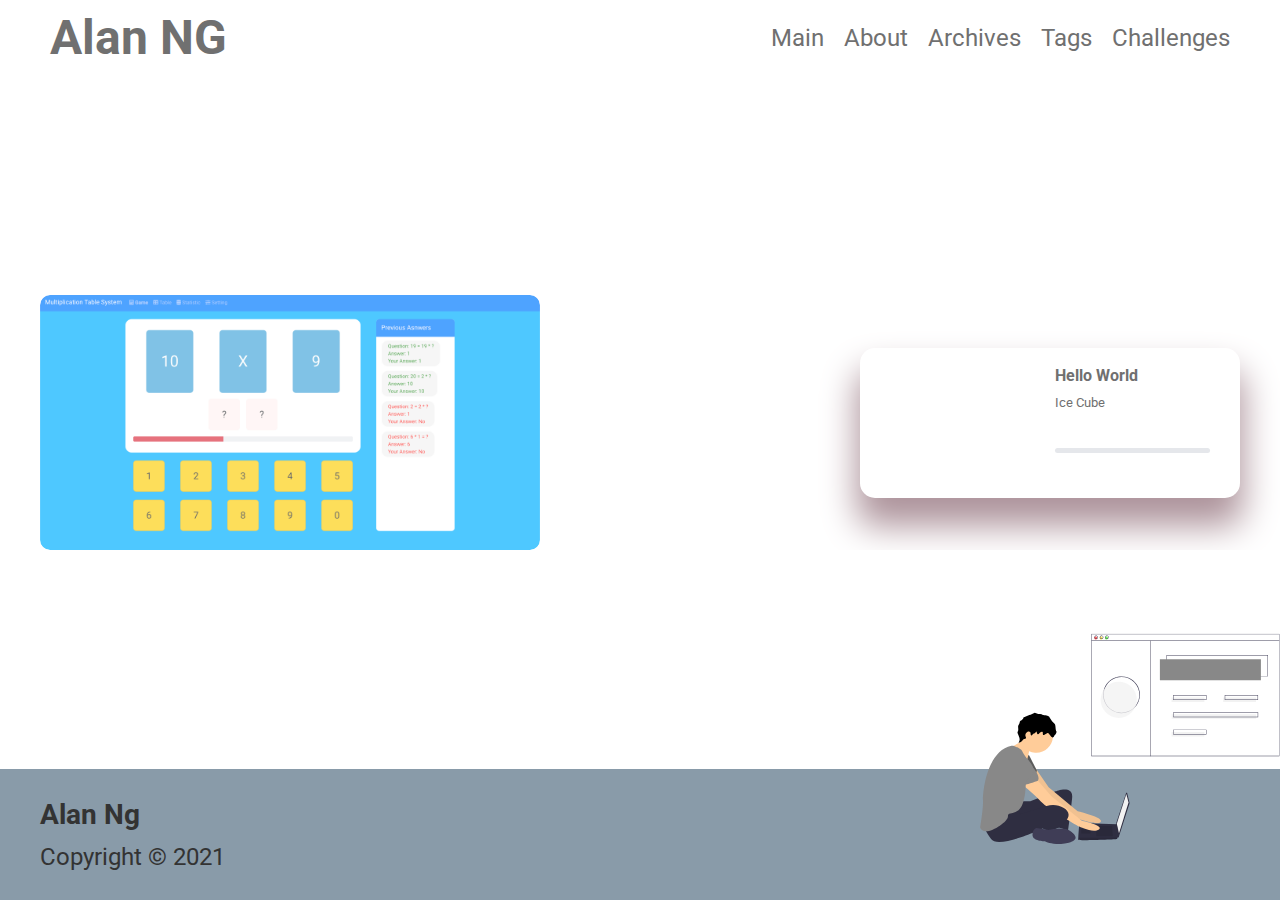
<file: index.html>
<!DOCTYPE html>
<html lang="en">
  <head>
    <meta charset="UTF-8" />
    <meta name="viewport" content="width=device-width, initial-scale=1.0" />
    <link
      rel="stylesheet"
      href="https://cdnjs.cloudflare.com/ajax/libs/font-awesome/5.15.2/css/all.min.css"
      integrity="sha512-HK5fgLBL+xu6dm/Ii3z4xhlSUyZgTT9tuc/hSrtw6uzJOvgRr2a9jyxxT1ely+B+xFAmJKVSTbpM/CuL7qxO8w=="
      crossorigin="anonymous"
    />
    <link rel="stylesheet" href="styles/music_player.css" />
    <link rel="stylesheet" href="styles/picture.css" />
    <link rel="stylesheet" href="styles/showcase.css" />
    <link rel="stylesheet" href="styles/styles.css" />
    <title>Alan NG</title>
  </head>
  <body>
    <header>
      <div class="navbar">
        <div class="container flex">
          <h1>
            <a href="" class="logo">Alan NG</a>
          </h1>
          <nav>
            <ul>
              <li><a href="">Main</a></li>
              <li><a href="">About</a></li>
              <li><a href="">Archives</a></li>
              <li><a href="">Tags</a></li>
              <li><a href="">Challenges</a></li>
            </ul>
          </nav>
          <a href="" class="float-left hidden">
            <i class="fas fa-bars"></i>
          </a>
        </div>
      </div>
    </header>
    <main class="main">
      <div class="container flex">
        <section class="showcase">
          <div class="showcase_content">
            <div class="showcase_item active">
              <img
                src="./media/image/multiplication_app1.png"
                alt="Multiplication App"
              />
            </div>
            <div class="showcase_item">
              <img
                src="./media/image/multiplication_app2.png"
                alt="Multiplication App"
              />
            </div>
            <div class="showcase_item">
              <img
                src="./media/image/multiplication_app3.png"
                alt="Multiplication App"
              />
            </div>
          </div>
          <div class="showcase_button_back">
            <i class="fas fa-angle-left"></i>
          </div>
          <div class="showcase_button_next">
            <i class="fas fa-angle-right"></i>
          </div>
        </section>
        <section class="component">
          <div class="component_music_player">
            <div class="player">
              <div class="info">
                <h3>Hello World</h3>
                <p>Ice Cube</p>
              </div>
              <div class="disk"></div>
              <div class="controller">
                <div class="controller_button_back">
                  <i class="fas fa-step-backward"></i>
                </div>
                <div class="controller_button_play">
                  <i class="fas fa-play"></i>
                </div>
                <div class="controller_button_next">
                  <i class="fas fa-step-forward"></i>
                </div>
                <div class="controller_progress">
                  <div class="controller_progress_filled"></div>
                </div>
              </div>
            </div>
          </div>
        </section>
      </div>
    </main>

    <footer class="footer py-2">
      <div class="container grid">
        <div>
          <h3>Alan Ng</h3>
          <p>Copyright &copy; 2021</p>
        </div>
        <div class="footer_picture">
          <div class="picture">
            <svg
              width="300"
              height="300"
              viewBox="0 0 1077 756"
              fill="none"
              xmlns="http://www.w3.org/2000/svg"
            >
              <rect width="300" height="300" />
              <g id="web_develop" clip-path="url(#clip0)">
                <g id="human-web">
                  <path
                    id="left-leg"
                    d="M143.894 601.446H180.736L271.523 565.921C271.523 565.921 335.996 539.605 330.733 589.604C325.47 639.603 316.259 706.707 316.259 706.707C316.259 706.707 287.312 693.55 271.523 697.497C255.734 701.444 266.26 617.235 266.26 617.235C266.26 617.235 137.315 679.076 125.473 671.182C113.632 663.287 111 608.025 111 608.025L143.894 601.446Z"
                    fill="#2F2E41"
                  />
                  <g id="left-arm">
                    <path
                      id="Vector"
                      d="M201.886 486.728L246.471 550.787L350.417 637.628C350.417 637.628 446.468 659.996 433.31 675.785C420.152 691.574 339.891 659.996 339.891 659.996C339.891 659.996 220.156 573.155 216.209 566.576C212.262 559.998 168.841 498.157 168.841 498.157L201.886 486.728Z"
                      fill="#F0C191"
                    />
                    <path
                      id="Vector_2"
                      d="M175.312 434.706L204.259 491.284C204.259 491.284 197.68 518.915 187.154 521.547C176.628 524.178 131.892 487.337 131.892 487.337L175.312 434.706Z"
                      fill="#5B5B5B"
                    />
                  </g>
                  <g id="computer-screen">
                    <path
                      id="Vector_3"
                      d="M528.451 572.514L537.002 607.786C537.097 608.179 537.082 608.591 536.959 608.976L498.171 730.188C498.018 730.668 497.704 731.08 497.283 731.357C496.862 731.634 496.359 731.758 495.857 731.709C495.355 731.659 494.886 731.439 494.527 731.086C494.168 730.732 493.941 730.266 493.884 729.765L488.518 682.546C488.483 682.232 488.515 681.915 488.613 681.615L524.215 572.351C524.364 571.895 524.657 571.5 525.051 571.226C525.444 570.952 525.916 570.814 526.395 570.832C526.874 570.851 527.334 571.025 527.705 571.328C528.076 571.632 528.338 572.048 528.451 572.514Z"
                      fill="#2F2E41"
                    />
                    <path
                      id="Vector_4"
                      d="M525.306 575.493L533.2 605.756L498.99 716.28L491.096 682.07L525.306 575.493Z"
                      fill="#F2F2F2"
                    />
                  </g>
                  <g id="computer-keyboard">
                    <path
                      id="Vector_5"
                      d="M352.941 739.964C354.256 743.911 489.78 738.648 491.096 737.332C492.243 735.684 493.213 733.92 493.991 732.069C495.227 729.437 496.359 726.806 496.359 726.806L491.096 684.201L356.888 679.438C356.888 679.438 353.533 715.543 352.848 732.069C352.678 736.24 352.678 739.174 352.941 739.964Z"
                      fill="#2F2E41"
                    />
                    <path
                      id="Vector_6"
                      opacity="0.1"
                      d="M473.991 689.965L476.622 726.806H417.413V689.965H473.991Z"
                      fill="black"
                    />
                    <path
                      id="Vector_7"
                      opacity="0.1"
                      d="M397.677 701.806L398.03 701.736L396.361 717.596H363.467V701.806H397.677Z"
                      fill="black"
                    />
                    <path
                      id="Vector_8"
                      opacity="0.1"
                      d="M352.941 739.964C354.256 743.911 489.78 738.648 491.096 737.332C492.243 735.684 493.213 733.92 493.991 732.069H352.848C352.678 736.24 352.678 739.174 352.941 739.964Z"
                      fill="black"
                    />
                  </g>
                  <g id="head">
                    <path
                      id="Vector_9"
                      d="M197.9 426.929C230.502 429.474 258.993 405.108 261.538 372.507C264.083 339.906 239.718 311.414 207.117 308.869C174.516 306.324 146.024 330.689 143.479 363.291C140.934 395.892 165.299 424.384 197.9 426.929Z"
                      fill="#FFCC99"
                    />
                    <path
                      id="Vector_10"
                      d="M177.445 416.437C177.445 416.437 169.906 453.462 164.537 471.519C159.168 489.577 108.375 430.181 108.375 430.181L102.645 410.597C102.645 410.597 156.354 390.375 153.955 370.391C151.556 350.407 177.445 416.437 177.445 416.437Z"
                      fill="#FFCC99"
                    />
                    <path
                      id="Vector_11"
                      d="M244.281 356.907C248.159 359.012 255.173 371.639 259.5 372.5C263.827 373.361 266.13 367.222 268.5 363.5C269.78 361.49 273.054 361.796 275 351.784C270 345.5 272.63 330.156 268.5 324.225C265.872 320.451 262.237 318.696 259.5 315C257.539 312.352 249.318 300.02 248 297C234.721 289.664 235.404 294.617 223.617 290.511C218.5 286.011 211.5 290.511 196.5 283.5L181.5 290.511C176.59 290.197 170 295 164.5 297C149.5 302.455 161.5 300 149.5 310.5C140.419 313.5 144.594 317.818 140.419 324.225C134.42 333.582 138.06 334.405 137.388 345.5C137.125 348.338 134.099 352.735 134.649 355.532C135.345 358.113 136.262 360.628 137.388 363.052C142.2 374.659 145.488 381.493 138.247 391.761C149.72 388.087 147.423 388.938 155.5 380C159.113 376.002 159.884 378.781 164.5 376C169.116 373.219 157.5 366.064 166.5 355.532C175.5 345 183.5 354.5 181.5 358.5C181.5 363.5 184 366.502 186 365C191 361.245 190.111 359.175 193.5 358.5C199.337 357.337 196.79 355.422 201.5 351.784C205.077 349.02 203.434 362.283 207.833 361.245C212.959 360.036 215 350 223.617 351.784C228.271 352.747 222.229 365.659 230 363.5C237.729 360.659 240.831 355.035 244.281 356.907Z"
                      fill="black"
                    />
                  </g>
                  <g id="right-arm">
                    <path
                      id="Vector_12"
                      d="M196.157 514.658L256.574 583.521L365.71 671.448C365.71 671.448 448.052 688.527 427 703C405.948 717.473 356.5 692.5 356.5 692.5C356.5 692.5 246.048 630.888 218.417 601.942C190.786 572.995 133 526.5 133 526.5L196.157 514.658Z"
                      fill="#FFCC99"
                    />
                    <path
                      id="Vector_13"
                      d="M150.443 437.378C150.443 437.378 224.605 504.069 207.782 527.552C207.782 527.552 157.038 546.419 146.688 544.092C136.338 541.764 100.192 491.985 90.0972 487.039C80.002 482.093 81.632 410.865 150.443 437.378Z"
                      fill="#888888"
                    />
                  </g>
                  <g id="right-leg">
                    <path
                      id="Vector_14"
                      d="M129.261 622.861L145.05 647.86L239.281 618.214C259.957 611.71 282.629 614.103 300.968 625.657C317.415 636.018 327.941 652.465 304.257 676.807C256.89 725.49 225.312 699.175 225.312 699.175C225.312 699.175 66.104 774.173 39.7887 737.332C13.4734 700.491 12.1577 682.07 12.1577 682.07C12.1577 682.07 113.472 618.913 129.261 622.861Z"
                      fill="#2F2E41"
                    />
                    <path
                      id="Vector_15"
                      d="M326.625 709.701C326.625 709.701 368.73 737.332 318.731 750.49C268.732 763.647 231.89 745.227 231.89 745.227C231.89 745.227 188.47 745.227 188.47 722.859C188.47 700.491 202.944 697.859 202.944 697.859L247.68 704.438C247.68 704.438 301.626 689.965 326.625 709.701Z"
                      fill="#3F3D56"
                    />
                  </g>
                  <path
                    id="body"
                    d="M113.037 402.495C115.733 401.921 118.534 402.071 121.153 402.931C129.473 405.626 148.075 412.588 151.663 421.918C156.315 434.013 173.771 453.351 173.771 453.351C173.771 453.351 197.461 479.594 191.331 496.408C185.201 513.222 164.483 531.925 164.483 531.925C164.483 531.925 165.573 613.664 138.217 633.345C110.861 653.026 101.087 638.034 100.079 657.745C99.0715 677.455 14.4423 735.05 0.622462 696.136C0.622462 696.136 12.1353 625.58 10.784 600.479C9.4521 575.74 21.0948 422.409 113.037 402.495Z"
                    fill="#888888"
                  />
                  <g id="web-page">
                    <path
                      id="Vector_16"
                      d="M1033.93 153.041H669.681V76.8212H1033.93V153.041ZM671.286 151.436H1032.33V78.4258H671.286V151.436Z"
                      fill="#3F3D56"
                    />
                    <path
                      id="Vector_17"
                      d="M415.565 20.8601C418.667 20.8601 421.181 18.3456 421.181 15.2439C421.181 12.1421 418.667 9.62762 415.565 9.62762C412.463 9.62762 409.949 12.1421 409.949 15.2439C409.949 18.3456 412.463 20.8601 415.565 20.8601Z"
                      fill="#FF6363"
                    />
                    <path
                      id="Vector_18"
                      d="M434.82 20.8601C437.922 20.8601 440.437 18.3456 440.437 15.2439C440.437 12.1421 437.922 9.62762 434.82 9.62762C431.719 9.62762 429.204 12.1421 429.204 15.2439C429.204 18.3456 431.719 20.8601 434.82 20.8601Z"
                      fill="#FFE663"
                    />
                    <path
                      id="Vector_19"
                      d="M454.076 20.8601C457.178 20.8601 459.692 18.3456 459.692 15.2439C459.692 12.1421 457.178 9.62762 454.076 9.62762C450.974 9.62762 448.46 12.1421 448.46 15.2439C448.46 18.3456 450.974 20.8601 454.076 20.8601Z"
                      fill="#79FF63"
                    />
                    <path
                      id="Vector_20"
                      d="M1075.06 439.666H399.519V0H1075.06V439.666ZM401.123 438.061H1073.46V1.60462H401.123V438.061Z"
                      fill="#3F3D56"
                    />
                    <path
                      id="Vector_21"
                      d="M1074.26 24.338H400.321V25.9426H1074.26V24.338Z"
                      fill="#3F3D56"
                    />
                    <path
                      id="Vector_22"
                      d="M417.17 19.2554C415.9 19.2554 414.659 18.879 413.604 18.1737C412.548 17.4684 411.726 16.466 411.24 15.2932C410.754 14.1204 410.627 12.8298 410.874 11.5848C411.122 10.3397 411.733 9.19603 412.631 8.29839C413.529 7.40075 414.672 6.78945 415.917 6.54179C417.163 6.29413 418.453 6.42124 419.626 6.90704C420.799 7.39284 421.801 8.21552 422.506 9.27103C423.212 10.3265 423.588 11.5675 423.588 12.8369C423.586 14.5386 422.909 16.17 421.706 17.3733C420.503 18.5766 418.871 19.2535 417.17 19.2554ZM417.17 8.02308C416.218 8.02308 415.287 8.30541 414.495 8.83436C413.704 9.36331 413.087 10.1151 412.722 10.9948C412.358 11.8744 412.263 12.8423 412.448 13.7761C412.634 14.7099 413.092 15.5676 413.766 16.2409C414.439 16.9141 415.297 17.3726 416.231 17.5583C417.164 17.7441 418.132 17.6487 419.012 17.2844C419.891 16.92 420.643 16.303 421.172 15.5114C421.701 14.7197 421.983 13.789 421.983 12.8369C421.982 11.5607 421.474 10.3371 420.572 9.43466C419.669 8.53221 418.446 8.02456 417.17 8.02308V8.02308Z"
                      fill="#3F3D56"
                    />
                    <path
                      id="Vector_23"
                      d="M436.425 19.2554C435.156 19.2554 433.915 18.879 432.859 18.1737C431.804 17.4684 430.981 16.466 430.495 15.2932C430.009 14.1204 429.882 12.8298 430.13 11.5848C430.378 10.3397 430.989 9.19603 431.887 8.29839C432.784 7.40075 433.928 6.78945 435.173 6.54179C436.418 6.29413 437.709 6.42124 438.881 6.90704C440.054 7.39284 441.057 8.21552 441.762 9.27103C442.467 10.3265 442.844 11.5675 442.844 12.8369C442.842 14.5386 442.165 16.17 440.961 17.3733C439.758 18.5766 438.127 19.2535 436.425 19.2554V19.2554ZM436.425 8.02308C435.473 8.02308 434.542 8.30541 433.751 8.83436C432.959 9.36331 432.342 10.1151 431.978 10.9948C431.613 11.8744 431.518 12.8423 431.704 13.7761C431.889 14.7099 432.348 15.5676 433.021 16.2409C433.694 16.9141 434.552 17.3726 435.486 17.5583C436.42 17.7441 437.388 17.6487 438.267 17.2844C439.147 16.92 439.899 16.303 440.428 15.5114C440.957 14.7197 441.239 13.789 441.239 12.8369C441.237 11.5607 440.73 10.3371 439.827 9.43466C438.925 8.53221 437.701 8.02456 436.425 8.02308V8.02308Z"
                      fill="#3F3D56"
                    />
                    <path
                      id="Vector_24"
                      d="M455.681 19.2554C454.411 19.2554 453.17 18.879 452.115 18.1737C451.059 17.4684 450.236 16.466 449.751 15.2932C449.265 14.1204 449.138 12.8298 449.385 11.5848C449.633 10.3397 450.244 9.19603 451.142 8.29839C452.04 7.40075 453.183 6.78945 454.428 6.54179C455.673 6.29413 456.964 6.42124 458.137 6.90703C459.31 7.39283 460.312 8.2155 461.017 9.27101C461.723 10.3265 462.099 11.5675 462.099 12.8369C462.097 14.5386 461.42 16.17 460.217 17.3733C459.014 18.5766 457.382 19.2534 455.681 19.2554V19.2554ZM455.681 8.02308C454.728 8.02307 453.798 8.3054 453.006 8.83436C452.214 9.36331 451.597 10.1151 451.233 10.9947C450.869 11.8744 450.773 12.8423 450.959 13.7761C451.145 14.7099 451.603 15.5676 452.277 16.2408C452.95 16.9141 453.808 17.3726 454.741 17.5583C455.675 17.744 456.643 17.6487 457.523 17.2844C458.402 16.92 459.154 16.303 459.683 15.5114C460.212 14.7197 460.494 13.789 460.494 12.8369C460.493 11.5607 459.985 10.3371 459.083 9.43467C458.18 8.53221 456.957 8.02456 455.681 8.02308V8.02308Z"
                      fill="#3F3D56"
                    />
                    <path
                      id="Vector_25"
                      d="M612.714 25.1404H611.109V439.486H612.714V25.1404Z"
                      fill="#3F3D56"
                    />
                    <path
                      id="Vector_26"
                      d="M805.672 228.859H687.733V244.905H805.672V228.859Z"
                      fill="#F2F2F2"
                    />
                    <path
                      id="Vector_27"
                      d="M991.006 228.859H873.067V244.905H991.006V228.859Z"
                      fill="#F2F2F2"
                    />
                    <path
                      id="Vector_28"
                      d="M812.893 237.684H693.349V220.033H812.893V237.684ZM694.954 236.08H811.289V221.638H694.954V236.08Z"
                      fill="#3F3D56"
                    />
                    <path
                      id="Vector_29"
                      d="M805.672 353.217H687.733V369.263H805.672V353.217Z"
                      fill="#F2F2F2"
                    />
                    <path
                      id="Vector_30"
                      d="M812.893 362.042H693.349V344.392H812.893V362.042ZM694.954 360.438H811.289V345.996H694.954V360.438Z"
                      fill="#3F3D56"
                    />
                    <path
                      id="Vector_31"
                      d="M991.407 289.433H688.134V305.479H991.407V289.433Z"
                      fill="#F2F2F2"
                    />
                    <path
                      id="Vector_32"
                      d="M998.628 299.863H693.75V282.212H998.628V299.863ZM695.355 298.259H997.023V283.817H695.355V298.259Z"
                      fill="#3F3D56"
                    />
                    <path
                      id="Vector_33"
                      d="M998.227 237.684H878.683V220.033H998.227V237.684ZM880.287 236.08H996.622V221.638H880.287V236.08Z"
                      fill="#3F3D56"
                    />
                    <path
                      id="Vector_34"
                      d="M508.064 285.458C495.01 285.458 482.25 281.587 471.396 274.335C460.542 267.083 452.083 256.775 447.088 244.715C442.092 232.655 440.785 219.385 443.332 206.582C445.879 193.779 452.164 182.019 461.395 172.789C470.625 163.559 482.385 157.273 495.188 154.726C507.991 152.179 521.261 153.487 533.321 158.482C545.381 163.477 555.689 171.937 562.941 182.79C570.193 193.644 574.064 206.404 574.064 219.458C574.044 236.956 567.084 253.732 554.711 266.105C542.338 278.478 525.562 285.438 508.064 285.458ZM508.064 155.458C495.406 155.458 483.032 159.211 472.507 166.244C461.982 173.276 453.779 183.272 448.935 194.966C444.091 206.661 442.824 219.529 445.293 231.944C447.763 244.359 453.858 255.762 462.809 264.713C471.759 273.663 483.163 279.759 495.578 282.228C507.993 284.698 520.861 283.43 532.556 278.586C544.25 273.742 554.245 265.539 561.278 255.014C568.31 244.49 572.064 232.116 572.064 219.458C572.045 202.49 565.295 186.223 553.297 174.224C541.299 162.226 525.032 155.477 508.064 155.458Z"
                      fill="#3F3D56"
                    />
                    <g id="web-component">
                      <path
                        id="Vector_35"
                        d="M498.064 302.458C533.962 302.458 563.064 273.356 563.064 237.458C563.064 201.559 533.962 172.458 498.064 172.458C462.165 172.458 433.064 201.559 433.064 237.458C433.064 273.356 462.165 302.458 498.064 302.458Z"
                        fill="#F2F2F2"
                        fill-opacity="0.75"
                      />
                      <path
                        id="Vector_36"
                        d="M1008.45 92.0651H645.809V166.68H1008.45V92.0651Z"
                        fill="#888888"
                      />
                    </g>
                  </g>
                </g>
              </g>
              <defs>
                <clipPath id="clip0">
                  <rect width="1076.06" height="755.228" fill="white" />
                </clipPath>
              </defs>
            </svg>
          </div>
        </div>
      </div>
    </footer>

    <script
      src="https://code.jquery.com/jquery-3.5.1.slim.min.js"
      integrity="sha384-DfXdz2htPH0lsSSs5nCTpuj/zy4C+OGpamoFVy38MVBnE+IbbVYUew+OrCXaRkfj"
      crossorigin="anonymous"
    ></script>
    <script
      src="https://cdn.jsdelivr.net/npm/popper.js@1.16.0/dist/umd/popper.min.js"
      integrity="sha384-Q6E9RHvbIyZFJoft+2mJbHaEWldlvI9IOYy5n3zV9zzTtmI3UksdQRVvoxMfooAo"
      crossorigin="anonymous"
    ></script>
    <script
      src="https://stackpath.bootstrapcdn.com/bootstrap/4.5.0/js/bootstrap.min.js"
      integrity="sha384-OgVRvuATP1z7JjHLkuOU7Xw704+h835Lr+6QL9UvYjZE3Ipu6Tp75j7Bh/kR0JKI"
      crossorigin="anonymous"
    ></script>
    <script src="script/script.js"></script>
  </body>
</html>
</file>
<file: styles/music_player.css>
.player {
  position: relative;
  display: grid;
  grid-template-columns: 1fr 1fr;
  gap: 10px;
  background-color: #fff;
  width: 380px;
  height: 150px;
  border-radius: 15px;
  box-shadow: 0px 25px 35px 3px #ad939b;
  padding: 10px 30px;
}

.info {
  /* position: absolute; */
  /* top: -50px; */
  grid-column: 2;
  background-color: #fff;
  border-radius: 10px;
  color: #707070;
}

.info h3 {
  font-size: 1rem;
  margin: 5px 0px;
}

.info p {
  font-size: 0.8rem;
}

.controller {
  padding: 10px 0px;
  grid-column: 2;
  display: flex;
  justify-content: space-between;
  flex-wrap: wrap;
}

.controller_button_back,
.controller_button_play,
.controller_button_next {
  display: flex;
  justify-content: center;
  margin-bottom: 15px;
  flex: 1;
}

.controller_button_play i {
  color: #c1c3cb;
}

.controller_button_back i,
.controller_button_next i {
  color: #d9d9df;
}

.controller_button_back {
  justify-content: flex-start;
}
.controller_button_next {
  justify-content: flex-end;
}

.controller_progress {
  /* grid-column: 1/span 3; */
  background-color: #e5e7eb;
  height: 5px;
  border-radius: 5px;
  flex-basis: 100%;
}

.disk {
  position: absolute;
  top: -25px;
  left: 30px;
  width: 120px;
  height: 120px;
  border-radius: 50%;
  background-image: url("https://picsum.photos/150/150?random=1");
}
</file>
<file: styles/picture.css>
svg {
  width: 300px;
  height: 300px;
}

#right-arm {
  animation: right-arm 3s linear infinite;
  transform-origin: 50px 50px;
  transform-box: fill-box;
}

#left-arm {
  animation: left-arm 3s linear infinite;
  transform-origin: 50px 50px;
  transform-box: fill-box;
}

#web-component {
  animation: web-component 2s ease-in-out infinite;
}

@keyframes right-arm {
  0% {
    transform: rotateZ(0deg);
  }
  25% {
    transform: rotateZ(-15deg);
  }
  50% {
    transform: rotateZ(0deg);
  }
  75% {
    transform: rotateZ(-15deg);
  }
  100% {
    transform: rotateZ(0deg);
  }
}

@keyframes left-arm {
  0% {
    transform: rotateZ(-15deg);
  }
  25% {
    transform: rotateZ(0deg);
  }
  50% {
    transform: rotateZ(-15deg);
  }
  75% {
    transform: rotateZ(0deg);
  }
  100% {
    transform: rotateZ(-15deg);
  }
}

@keyframes web-component {
  0% {
    transform: translate(0, 0);
  }
  50% {
    transform: translate(-10px, 10px);
  }
  100% {
    transform: translate(0, 0);
  }
}
</file>
<file: styles/showcase.css>
* {
  margin: 0;
  padding: 0;
  box-sizing: border-box;
}

.showcase {
  position: relative;
  width: 500px;
  height: 255px;
  border-radius: 10px;
  overflow: hidden;
}

.showcase_content {
  position: relative;
  width: 100%;
  height: 100%;
  overflow: hidden;
}

.showcase_content:after {
  content: "";
  position: absolute;
  top: 0;
  right: 0;
  height: 100%;
  width: 100%;
  background-color: rgba(255, 255, 255, 0.3);
}

.showcase_item {
  position: absolute;
  width: 100%;
  height: 100%;
  left: 100%;
  transition: all 0.3s linear;
  overflow: hidden;
}

.showcase_item.active {
  left: 0;
}

.showcase_item.next {
  left: 100%;
}

.showcase_item.prev {
  left: -100%;
}

.showcase_item img {
  width: 100%;
  height: 100%;
  object-fit: cover;
  border-radius: 10px;
}

.showcase_button_back,
.showcase_button_next {
  position: absolute;
  top: 50%;
  transform: translateY(-50%);
  font-size: 3rem;
  opacity: 0.3;
  transition: opacity 0.8s ease-in-out;
  cursor: pointer;
}

.showcase_button_back {
  left: 15px;
}

.showcase_button_next {
  right: 15px;
}

.showcase_button_back:hover,
.showcase_button_next:hover {
  opacity: 1;
}
</file>
<file: styles/styles.css>
@import url("https://fonts.googleapis.com/css2?family=Roboto:ital,wght@0,100;0,300;0,400;0,500;0,700;0,900;1,100;1,300;1,400;1,500;1,700;1,900&display=swap");

* {
  margin: 0;
  padding: 0;
  box-sizing: border-box;
}

body {
  font-family: "Roboto", sans-serif;
  color: #333;
  font-size: 1.5rem;
  line-height: 1.6;
  min-height: 100vh;
  display: flex;
  flex-direction: column;
  justify-content: space-between;
}

ul {
  list-style-type: none;
}

a {
  text-decoration: none;
  color: #707070;
}

.navbar nav {
  margin-left: auto;
}

.navbar ul {
  display: flex;
}

.navbar a {
  padding: 10px;
}

.navbar a:hover {
  border-bottom: 2px solid #707070;
}

.main .flex {
  justify-content: space-between;
}

.footer {
  position: relative;
  background-color: #899ba9;
  z-index: -1;
}

.footer_picture {
  position: absolute;
  bottom: 0;
  right: 0;
  z-index: -1;
}

/* Utilities */
.container {
  max-width: 1366px;
  margin: 0 auto;
  overflow: auto;
  padding: 0 40px;
}

.flex {
  display: flex;
  justify-content: center;
  align-items: center;
  height: 100%;
}

.grid {
  display: grid;
  grid-template-columns: repeat(2, 1fr);
  gap: 15px;
  justify-content: center;
  align-items: center;
  height: 100%;
}

.hidden {
  display: none;
}

.float-left {
  float: left;
}

.py-1 {
  padding: 1rem 0;
}

.py-2 {
  padding: 1.5rem 0;
}

.py-3 {
  padding: 2rem 0;
}

.py-4 {
  padding: 3rem 0;
}

.py-5 {
  padding: 4rem 0;
}
</file>
